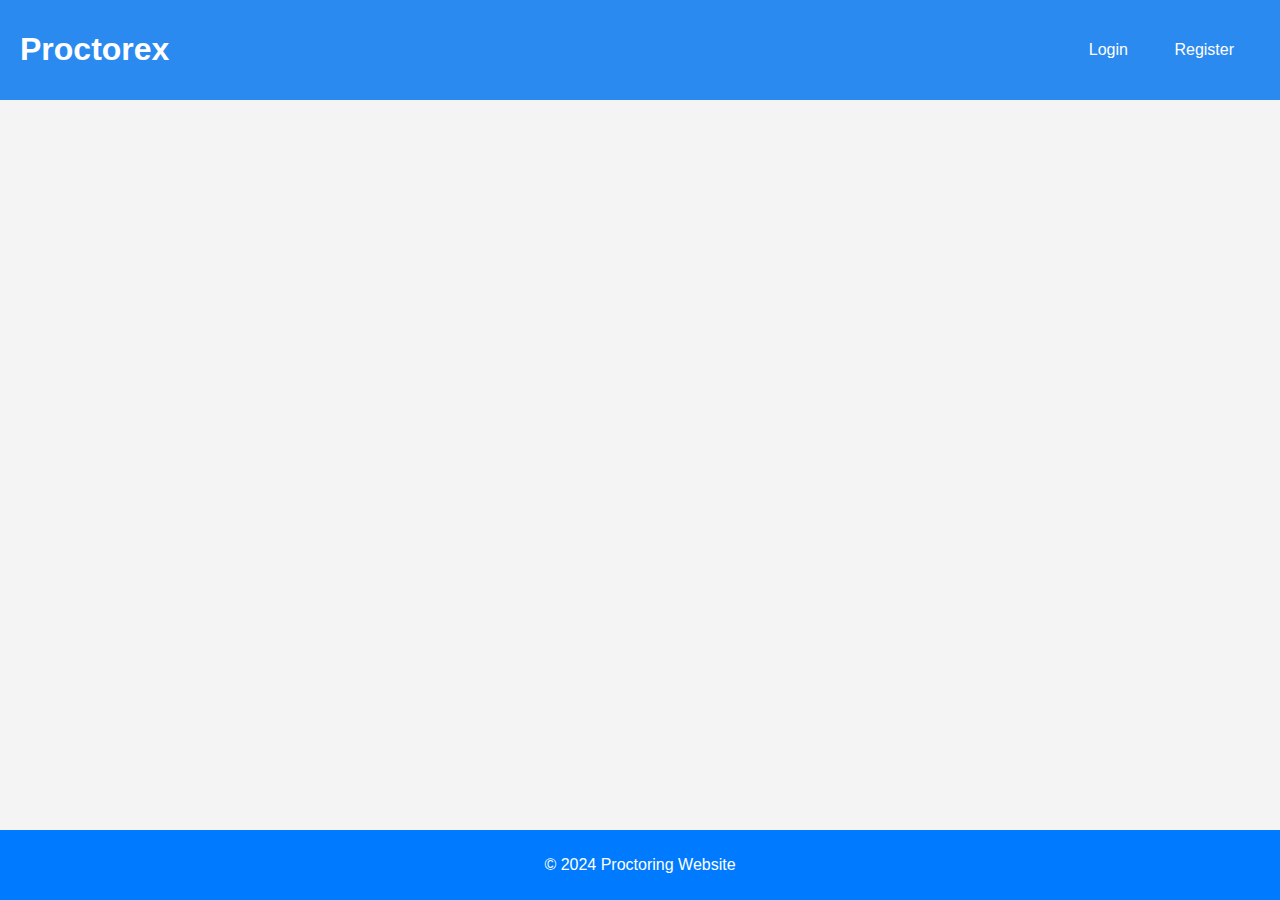
<file: index.html>
<!DOCTYPE html>
<html lang="en">
<head>
    <meta charset="UTF-8">
    <meta name="viewport" content="width=device-width, initial-scale=1.0">
    <title>Proctoring Website</title>
    <link rel="stylesheet" href="styles.css">
</head>
<body>
    <header>
        <h1>Proctorex</h1>
        <nav>
            <ul>
                <li><a href="#login">Login</a></li>
                <li><a href="#register">Register</a></li>
            </ul>
        </nav>
    </header>

    <main>
        <section id="login" class="hidden">
            <div class="form-container">
                <div class="card">
                    <h2>Login</h2>
                    <button onclick="showLoginOptions()">Company Login</button>
                    <button onclick="showLoginOptions()">Candidate Login</button>
                </div>
            </div>
        </section>
    
        <section id="register" class="hidden">
            <div class="form-container">
                <div class="card">
                    <h2>Register</h2>
                    <form id="registerForm" action="/sign_up" method="POST">
                        <label for="name">Name:</label>
                        <input type="text" id="name" name="name" required>
    
                        <label for="email">Email:</label>
                        <input type="email" id="email" name="email" required>
    
                        <label for="phone">Phone No.:</label>
                        <input type="tel" id="phone" name="phone" pattern="[0-9]{10}" required>
    
                        <label for="idNumber">ID Number (Aadhar, PAN):</label>
                        <input type="text" id="idNumber" name="idNumber" required>
    
                        <label for="password">Password:</label>
                        <input type="password" id="password" name="password" required>
    
                        <button type="submit">Register</button>
                    </form>
                </div>
            </div>
        </section>

        <div id="candidate-login-form" class="popup-form hidden">
            <div class="form-container">
                <div class="card">
                    <h2>Candidate Login</h2>
                    <form id="candidateLoginForm">
                        <label for="candidateUsername">Username:</label>
                        <input type="text" id="candidateUsername" name="candidateUsername" required>

                        <label for="candidatePassword">Password:</label>
                        <input type="password" id="candidatePassword" name="candidatePassword" required>

                        <button type="submit">Login</button>
                    </form>
                </div>
            </div>
        </div>
    </main>

    <footer>
        <p>&copy; 2024 Proctoring Website</p>
    </footer>

    <script src="script.js">   

    function showCandidateLogin() {
        const candidateLoginForm = document.getElementById('candidate-login-form');
        candidateLoginForm.classList.remove('hidden');
    }

    function hideCandidateLogin() {
        const candidateLoginForm = document.getElementById('candidate-login-form');
        candidateLoginForm.classList.add('hidden');
    }


    </script>

</body>
</html>
</file>
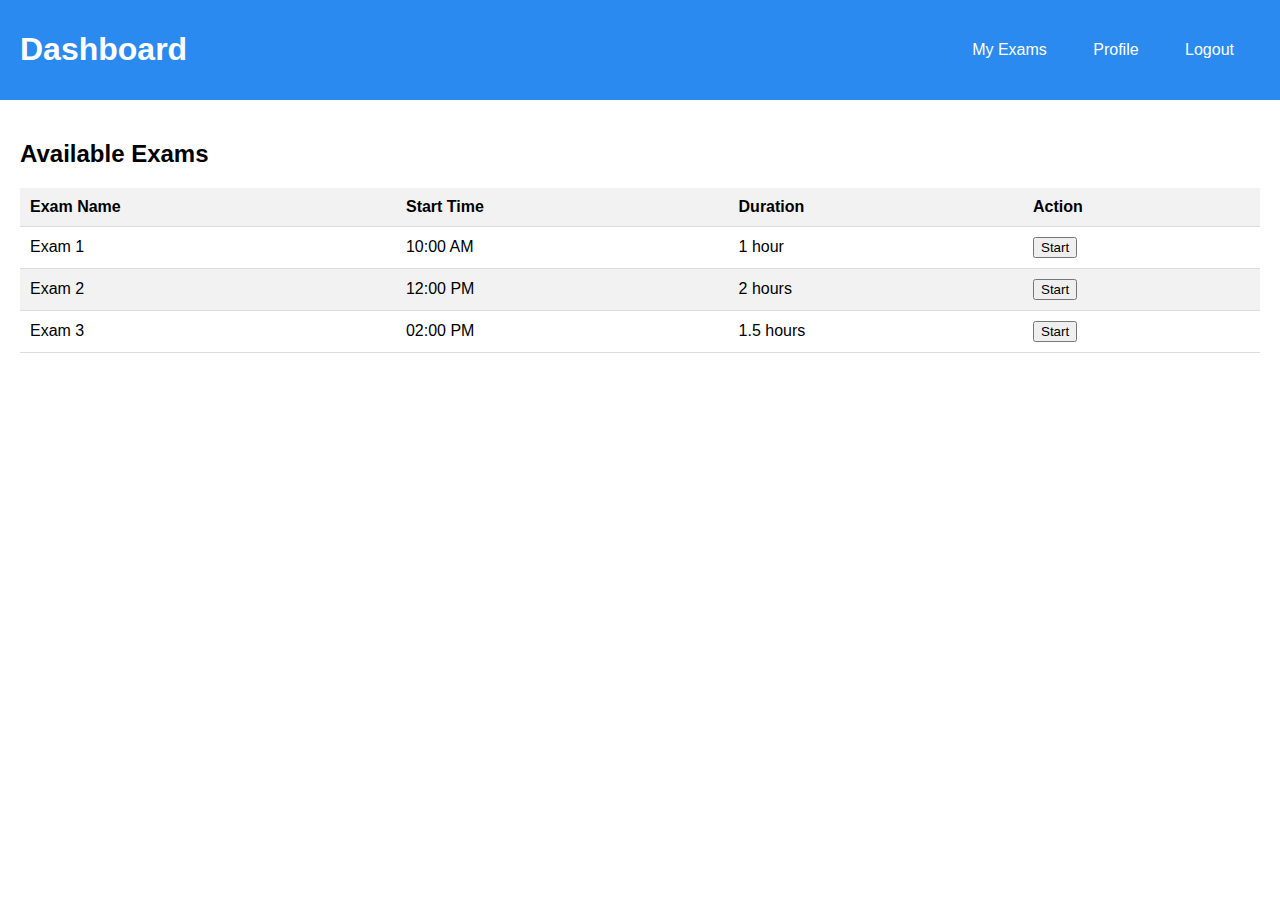
<file: dashboard.html>
<!DOCTYPE html>
<html lang="en">
<head>
    <meta charset="UTF-8">
    <meta name="viewport" content="width=device-width, initial-scale=1.0">
    <title>Dashboard - Proctoring Website</title>
    <link rel="stylesheet" href="dashboard.css">
</head>
<body>
    <header>
        <h1>Dashboard</h1>
        <nav>
            <ul>
                <li><a href="#">My Exams</a></li>
                <li><a href="profile.html">Profile</a></li>
                <li><a href="index.html">Logout</a></li>
            </ul>
        </nav>
    </header>

    <main>
        <section class="exam-table">
            <h2>Available Exams</h2>
            <table>
                <thead>
                    <tr>
                        <th>Exam Name</th>
                        <th>Start Time</th>
                        <th>Duration</th>
                        <th>Action</th>
                    </tr>
                </thead>
                <tbody>
                    <!-- Exam rows will be dynamically added here -->
                </tbody>
            </table>
        </section>
    </main>

    <script src="dashboard.js"></script>
</body>
</html>
</file>
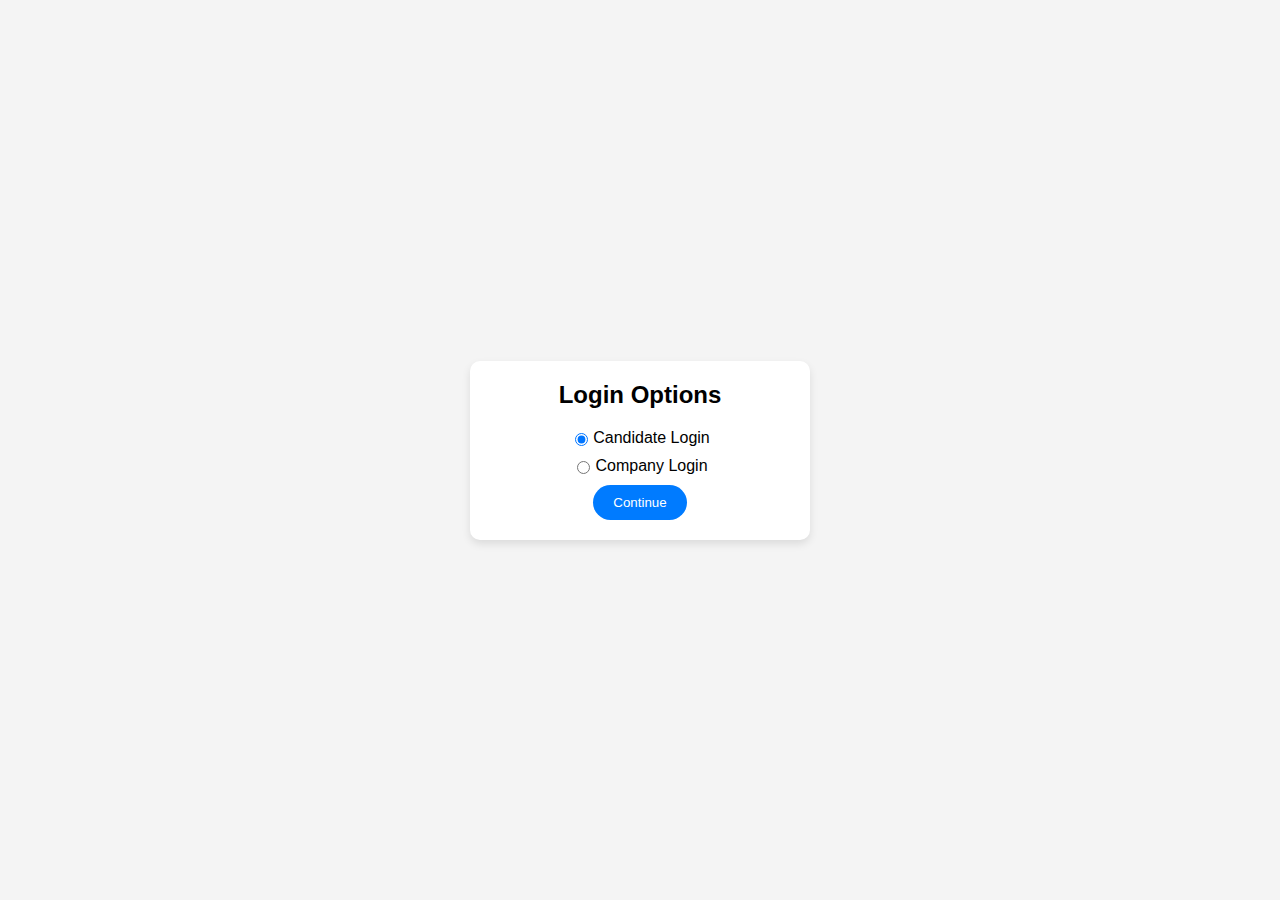
<file: login.html>
<!DOCTYPE html>
<html lang="en">
<head>
    <meta charset="UTF-8">
    <meta name="viewport" content="width=device-width, initial-scale=1.0">
    <title>Login</title>
    <style>
        body {
            font-family: Arial, sans-serif;
            background-color: #f4f4f4;
            margin: 0;
            padding: 0;
        }

        .login-main {
            display: flex;
            justify-content: center;
            align-items: center;
            height: 100vh;
        }

        .login-options {
            background-color: #fff;
            border-radius: 10px;
            box-shadow: 0 4px 8px rgba(0, 0, 0, 0.1);
            padding: 20px;
            max-width: 300px;
            width: 100%;
            text-align: center;
            animation: slideIn 0.5s ease;
        }

        @keyframes slideIn {
            from {
                transform: translateY(-100%);
                opacity: 0;
            }
            to {
                transform: translateY(0);
                opacity: 1;
            }
        }

        .login-options h2 {
            margin-top: 0;
            margin-bottom: 20px;
        }

        .login-options div {
            margin-bottom: 10px;
            display: flex;
            justify-content: center;
            align-items: center;
        }

        .login-options input[type="radio"] {
            margin-right: 5px;
            cursor: pointer;
        }

        .login-options button {
            padding: 10px 20px;
            background-color: #007bff;
            color: #fff;
            border: none;
            border-radius: 20px;
            cursor: pointer;
            transition: background-color 0.3s ease;
        }

        .login-options button:hover {
            background-color: #0056b3;
        }
    </style>
</head>
<body>
    <main class="login-main">
        <section class="login-options">
            <h2>Login Options</h2>
            <div>
                <input type="radio" id="candidate" name="loginType" value="candidate" checked>
                <label for="candidate">Candidate Login</label>
            </div>
            <div>
                <input type="radio" id="company" name="loginType" value="company">
                <label for="company">Company Login</label>
            </div>
            <button onclick="redirectToLogin()">Continue</button>
        </section>
    </main>

    <script>
        function redirectToLogin() {
            const candidateRadio = document.getElementById('candidate');
            const companyRadio = document.getElementById('company');

            if (candidateRadio.checked) {
                window.location.href = 'candidate_login.html';
            } else if (companyRadio.checked) {
                window.location.href = 'company_login.html';
            }
        }
    </script>
</body>
</html>
</file>
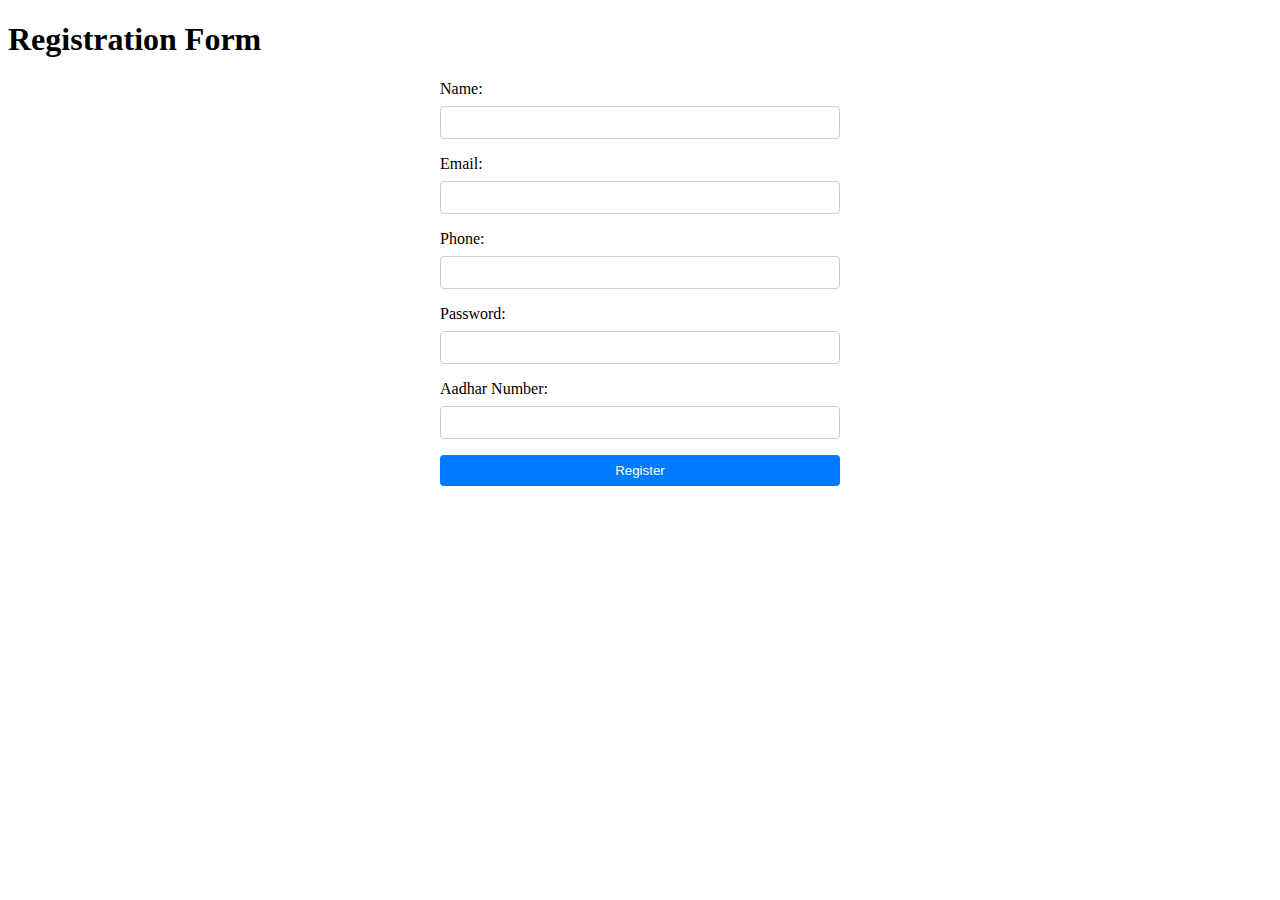
<file: registration.html>
<!DOCTYPE html>
<html lang="en">
<head>
  <meta charset="UTF-8">
  <meta name="viewport" content="width=device-width, initial-scale=1.0">
  <title>Registration Form</title>
  <style>
    /* Inline CSS for simplicity, move to external file for production */
    form {
      display: flex;
      flex-direction: column;
      max-width: 400px;
      margin: auto;
    }
    label {
      margin-bottom: 8px;
    }
    input {
      margin-bottom: 16px;
      padding: 8px;
      border-radius: 4px;
      border: 1px solid #ccc;
    }
    button {
      padding: 8px 16px;
      border: none;
      border-radius: 4px;
      background-color: #007bff;
      color: #fff;
      cursor: pointer;
    }
  </style>
</head>
<body>
  <h1>Registration Form</h1>
  <form action="/register" method="POST">
    <label for="name">Name:</label>
    <input type="text" id="name" name="name" required>

    <label for="email">Email:</label>
    <input type="email" id="email" name="email" required>

    <label for="phone">Phone:</label>
    <input type="tel" id="phone" name="phone" required>

    <label for="password">Password:</label>
    <input type="password" id="password" name="password" required>

    <label for="aadhar">Aadhar Number:</label>
    <input type="text" id="aadhar" name="aadhar" required>

    <button type="submit">Register</button>
  </form>
</body>
</html>
</file>
<file: styles.css>
body {
    font-family: 'Segoe UI', Tahoma, Geneva, Verdana, sans-serif;
    margin: 0;
    padding: 0;
    background-color: #f4f4f4;
    color: #333;
    display: flex;
    flex-direction: column;
    min-height: 100vh; /* Set minimum height to viewport height */
}

header {
    background-color: #2a8af0;
    color: #fff;
    padding: 10px 20px;
    display: flex;
    justify-content: space-between;
    align-items: center;
}

nav ul {
    list-style-type: none;
    margin: 0;
    padding: 0;
}

nav ul li {
    display: inline;
    margin-right: 10px;
}

nav ul li a {
    color: #fff;
    text-decoration: none;
    padding: 8px 16px;
    border-radius: 20px;
    background-color: #2a8af0;
    transition: background-color 0.3s ease;
}

nav ul li a:hover {
    background-color: #007bff;
}

main {
    flex: 1; /* Allow main content area to grow to fill remaining space */
    padding: 20px;
    display: flex;
    justify-content: center;
    align-items: center;
}

section {
    margin-bottom: 20px;
}

.hidden {
    display: none;
}

form {
    display: flex;
    flex-direction: column;
    max-width: 300px;
    
}

form label {
    margin-bottom: 5px;
    font-weight: bold;
    
}

form input {
    margin-bottom: 10px;
    padding: 8px;
    border-radius: 5px;
    border: 1px solid #ccc;

}

button {
    padding: 10px 20px;
    background-color: #007bff;
    color: #fff;
    border: none;
    border-radius: 20px;
    cursor: pointer;
    transition: background-color 0.3s ease;
}

button:hover {
    background-color: #0056b3;
}

footer {
    background-color: #007bff;
    color: #fff;
    text-align: center;
    padding: 10px 0;
    margin-top: auto;
}


.form-container {
    display: flex;
    justify-content: center;
    align-items: center;
    height: 100%;
}

.card {
    background-color: #fff;
    border-radius: 10px;
    box-shadow: 0 4px 8px rgba(0, 0, 0, 0.1);
    padding: 35px;
    max-width: 300px;
    width: 100%;
}

.card h2 {
    margin-top: 0;
    text-align: center;
}


.hidden {
    display: none;
}


.popup-form {
    position: absolute; 
    top: 50%;
    left: 50%;
    transform: translate(-50%, -50%);
    z-index: 1000;
    background-color: rgba(0, 0, 0, 0.5);
}

.popup-form .form-container {
    max-width: 300px;
    width: 100%;
    text-align: center;
}

.popup-form .card {
    background-color: #fff;
    border-radius: 10px;
    box-shadow: 0 4px 8px rgba(0, 0, 0, 0.1);
    padding: 20px;
}

.popup-form .hidden {
    display: none;
}
</file>
<file: dashboard.css>
/* General styles */
body {
    font-family: 'Segoe UI', Tahoma, Geneva, Verdana, sans-serif;
    margin: 0;
    padding: 0;
}

header {
    background-color: #2a8af0;
    color: #fff;
    padding: 10px 20px;
    display: flex;
    justify-content: space-between;
    align-items: center;
}

nav ul {
    list-style-type: none;
    margin: 0;
    padding: 0;
}

nav ul li {
    display: inline;
    margin-right: 10px;
}

nav ul li a {
    color: #fff;
    text-decoration: none;
    padding: 8px 16px;
    border-radius: 20px;
    background-color: #2a8af0;
    transition: background-color 0.3s ease;
}

nav ul li a:hover {
    background-color: #007bff;
}

main {
    padding: 20px;
}

.exam-table {
    margin-top: 20px;
}

.exam-table table {
    width: 100%;
    border-collapse: collapse;
}

.exam-table th, .exam-table td {
    padding: 10px;
    text-align: left;
    border-bottom: 1px solid #ddd;
}

.exam-table th {
    background-color: #f2f2f2;
}

.exam-table tbody tr:nth-child(even) {
    background-color: #f2f2f2;
}

.exam-table tbody tr:hover {
    background-color: #e2e2e2;
}
</file>
